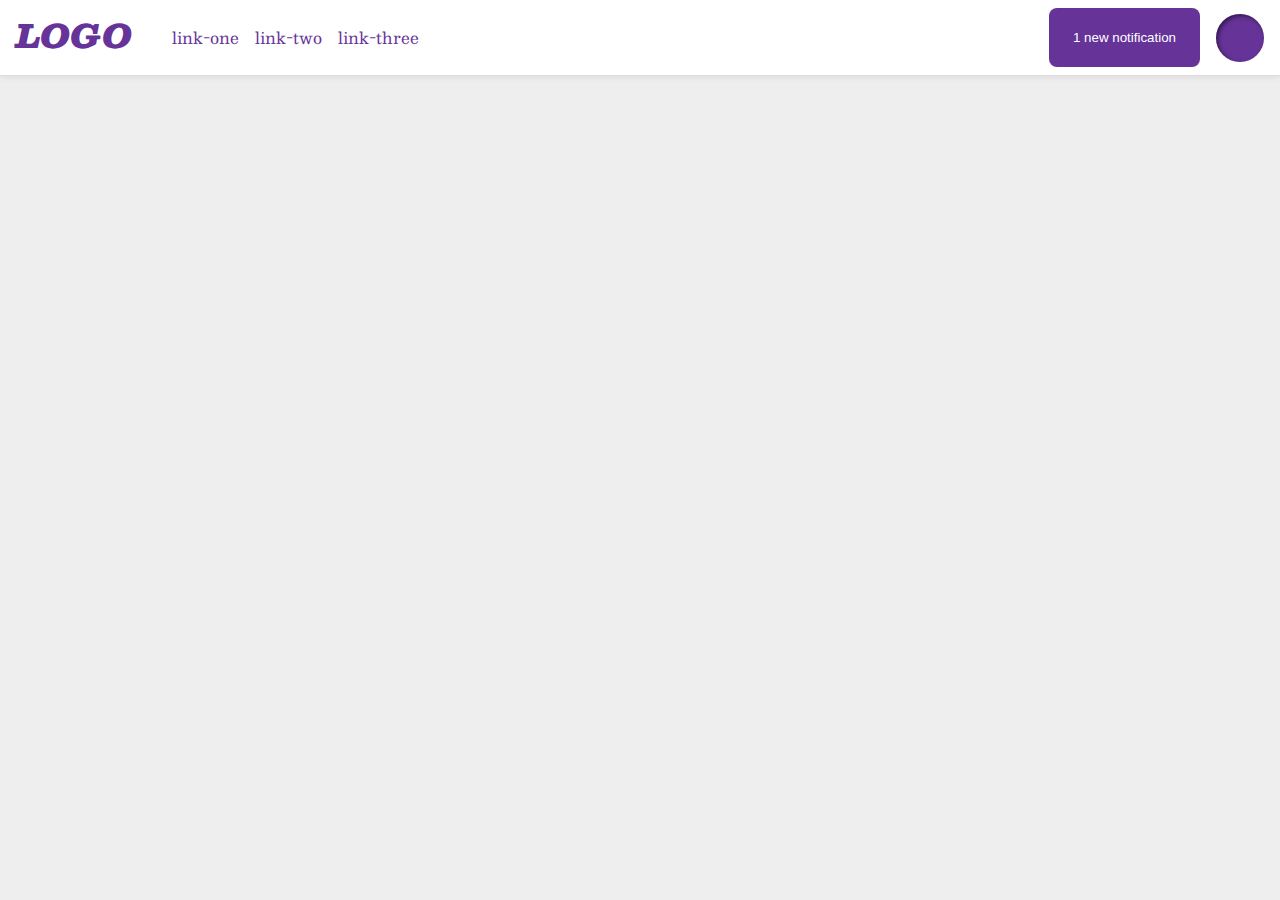
<file: flex/03-flex-header-2/index.html>
<!DOCTYPE html>
<html lang="en">
  <head>
    <meta charset="UTF-8" />
    <meta http-equiv="X-UA-Compatible" content="IE=edge" />
    <meta name="viewport" content="width=device-width, initial-scale=1.0" />
    <title>Flex Header 2</title>
    <link rel="stylesheet" href="style.css" />
  </head>
  <body>
    <div class="header">
      <div class="logo">LOGO</div>
      <ul class="links">
        <li><a href="google.com">link-one</a></li>
        <li><a href="google.com">link-two</a></li>
        <li><a href="google.com">link-three</a></li>
      </ul>
      <div class="separate">
        <button class="notifications">1 new notification</button>
        <div class="profile-image"></div>
      </div>
    </div>
  </body>
</html>
</file>
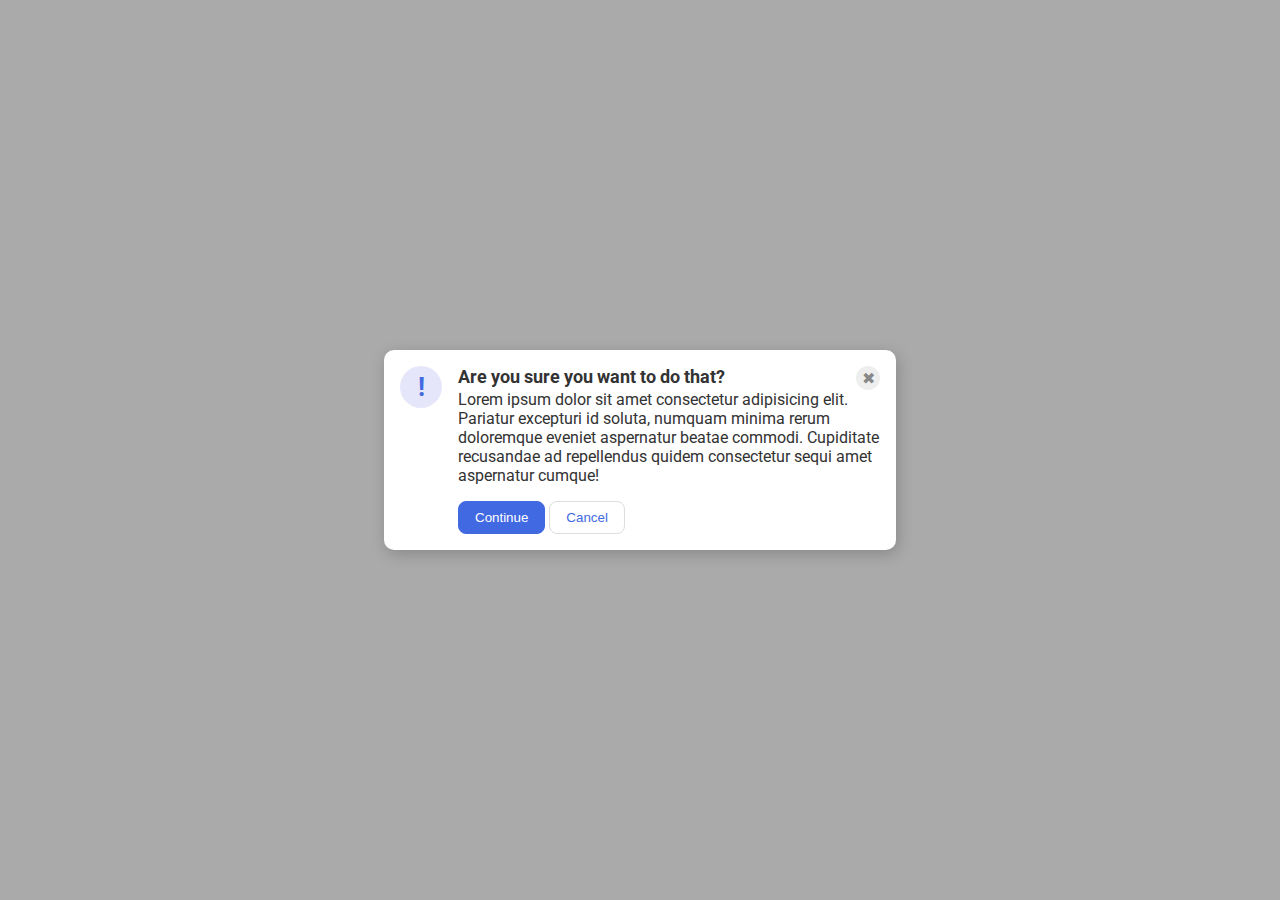
<file: flex/05-flex-modal/index.html>
<!DOCTYPE html>
<html lang="en">
  <head>
    <meta charset="UTF-8" />
    <meta http-equiv="X-UA-Compatible" content="IE=edge" />
    <meta name="viewport" content="width=device-width, initial-scale=1.0" />
    <link rel="stylesheet" href="style.css" />
    <title>Modal</title>
  </head>
  <body>
    <div class="modal">
      <div class="left"><div class="icon">!</div></div>

      <div class="everything-else">
        <div class="upper">
          <div class="header">Are you sure you want to do that?</div>
          <div class="close-button">✖</div>
        </div>

        <div class="text">
          Lorem ipsum dolor sit amet consectetur adipisicing elit. Pariatur
          excepturi id soluta, numquam minima rerum doloremque eveniet
          aspernatur beatae commodi. Cupiditate recusandae ad repellendus quidem
          consectetur sequi amet aspernatur cumque!
        </div>

        <button class="continue">Continue</button>
        <button class="cancel">Cancel</button>
      </div>
    </div>
  </body>
</html>
</file>
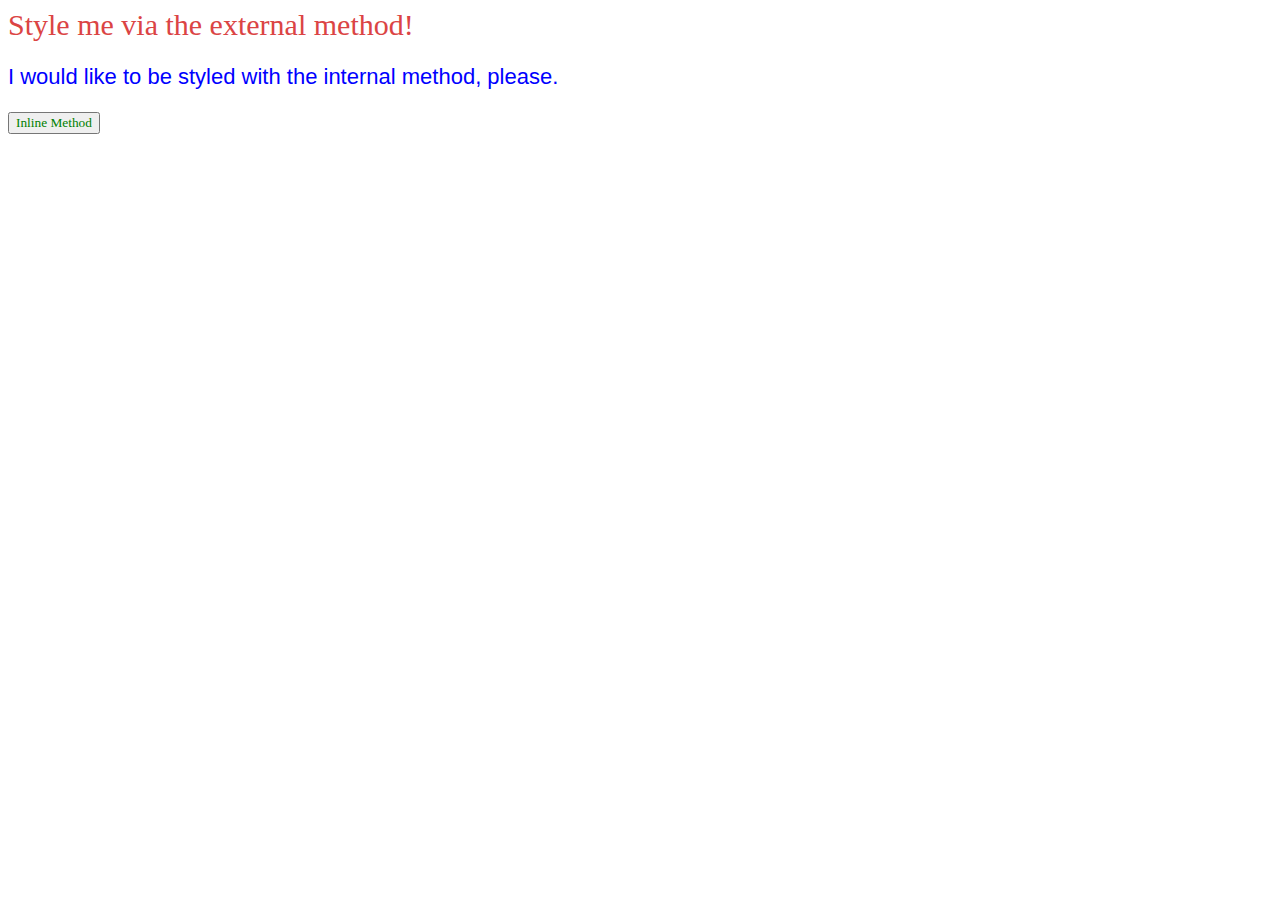
<file: foundations/01-css-methods/index.html>
<!DOCTYPE html>
<html lang="en">
  <head>
    <style>
      p {
        color: blue;
        font-size: 22px;
        font-family: Verdana, Geneva, Tahoma, sans-serif;
      }
    </style>
    <link rel="stylesheet" href="styles.css" />
    <meta charset="UTF-8" />
    <meta http-equiv="X-UA-Compatible" content="IE=edge" />
    <meta name="viewport" content="width=device-width, initial-scale=1.0" />
    <title>Methods for Adding CSS</title>
  </head>
  <body>
    <div class="external">Style me via the external method!</div>
    <p>I would like to be styled with the internal method, please.</p>
    <button
      style="
        color: green;
        font: size 22px;
        font-family: 'Times New Roman', Times, serif;
      "
    >
      Inline Method
    </button>
  </body>
</html>
</file>
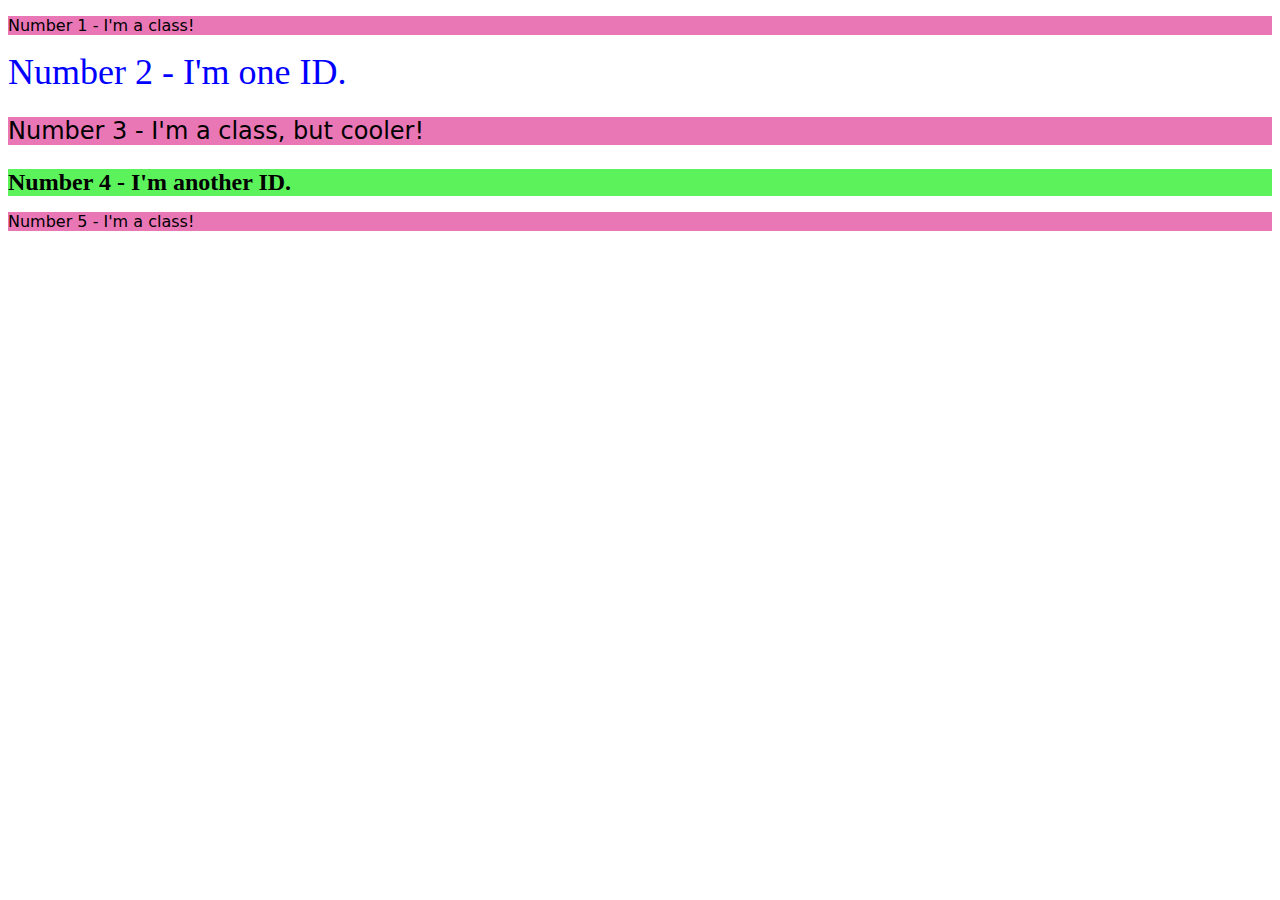
<file: foundations/02-class-id-selectors/index.html>
<!DOCTYPE html>
<html lang="en">
  <head>
    <meta charset="UTF-8" />
    <meta http-equiv="X-UA-Compatible" content="IE=edge" />
    <meta name="viewport" content="width=device-width, initial-scale=1.0" />
    <title>Class and ID Selectors</title>
    <link rel="stylesheet" href="style.css" />
  </head>
  <body>
    <p class="odd">Number 1 - I'm a class!</p>
    <div id="number2">Number 2 - I'm one ID.</div>
    <p class="odd number3">Number 3 - I'm a class, but cooler!</p>
    <div id="number4">Number 4 - I'm another ID.</div>
    <p class="odd">Number 5 - I'm a class!</p>
  </body>
</html>
</file>
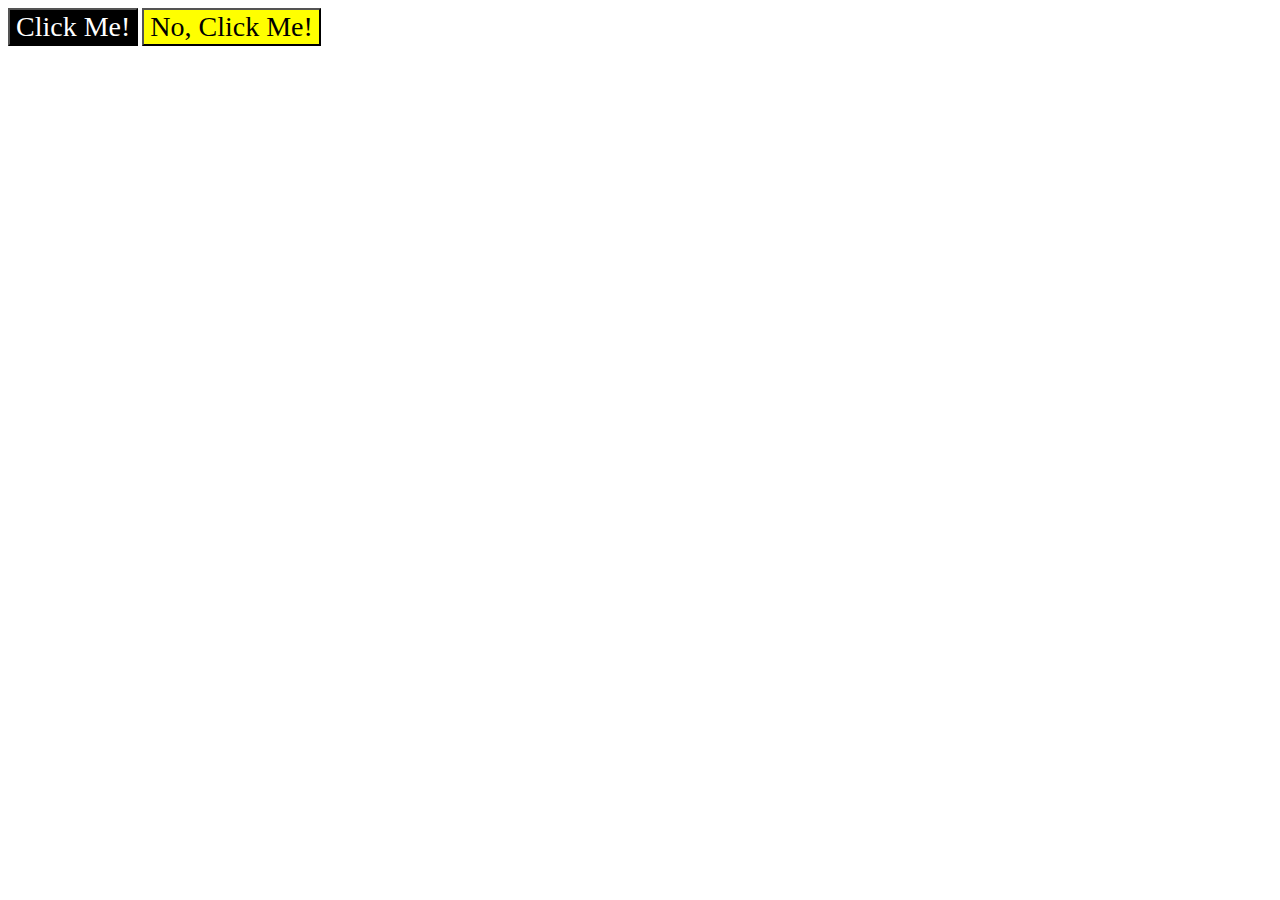
<file: foundations/03-grouping-selectors/index.html>
<!DOCTYPE html>
<html lang="en">
  <head>
    <meta charset="UTF-8" />
    <meta http-equiv="X-UA-Compatible" content="IE=edge" />
    <meta name="viewport" content="width=device-width, initial-scale=1.0" />
    <title>Grouping Selectors</title>
    <link rel="stylesheet" href="style.css" />
  </head>
  <body>
    <button class="button1">Click Me!</button>
    <button class="button2">No, Click Me!</button>
  </body>
</html>
</file>
<file: flex/03-flex-header-2/style.css>
/* this is some magical font-importing.  
you'll learn about it later. */
@import url("https://fonts.googleapis.com/css2?family=Besley:ital,wght@0,400;1,900&display=swap");

body {
  margin: 0;
  background: #eee;
  font-family: Besley, serif;
}

.header {
  background: white;
  border-bottom: 1px solid #ddd;
  box-shadow: 0 0 8px rgba(0, 0, 0, 0.1);
  display: flex;
  padding: 8px 16px;
}

.profile-image {
  background: rebeccapurple;
  box-shadow: inset 2px 2px 4px rgba(0, 0, 0, 0.5);
  border-radius: 50%;
  width: 48px;
  height: 48px;
}

.logo {
  color: rebeccapurple;
  font-size: 32px;
  font-weight: 900;
  font-style: italic;
}

button {
  border: none;
  border-radius: 8px;
  background: rebeccapurple;
  color: white;
  padding: 8px 24px;
}

a {
  /* this removes the line under our links */
  text-decoration: none;
  color: rebeccapurple;
}

ul {
  list-style-type: none;
  display: flex;
  gap: 16px;
  flex: 1;
}

.separate {
  display: flex;
  gap: 16px;
}

.profile-image {
  align-self: center;
}
</file>
<file: flex/05-flex-modal/style.css>
@import url("https://fonts.googleapis.com/css2?family=Roboto:wght@400;700&display=swap");

html,
body {
  height: 100%;
}

body {
  font-family: Roboto, sans-serif;
  margin: 0;
  background: #aaa;
  color: #333;
  /* I'll give you this one for free lol */
  display: flex;
  align-items: center;
  justify-content: center;
}

.modal {
  background: white;
  width: 480px;
  border-radius: 10px;
  box-shadow: 2px 4px 16px rgba(0, 0, 0, 0.2);
  padding: 1rem;
  display: flex;
  /* border: solid orange 1px; */
}

.icon {
  color: royalblue;
  font-size: 26px;
  font-weight: 700;
  background: lavender;
  width: 42px;
  height: 42px;
  border-radius: 50%;
  display: flex;
  align-items: center;
  justify-content: center;
}

.close-button {
  background: #eee;
  border-radius: 50%;
  color: #888;
  font-weight: 400;
  font-size: 16px;
  height: 24px;
  width: 24px;
  display: flex;
  align-items: center;
  justify-content: center;
}

button {
  padding: 8px 16px;
  border-radius: 8px;
}

button.continue {
  background: royalblue;
  border: 1px solid royalblue;
  color: white;
}

button.cancel {
  background: white;
  border: 1px solid #ddd;
  color: royalblue;
}

.left {
  /* border: solid red 1px; */
  flex-direction: column;
}
.everything-else {
  /* border: solid black 1px; */
  flex-direction: column;
  padding-left: 1rem;
}
.upper {
  display: flex;
}
.header {
  flex: 1;
  font-weight: bold;
  font-size: large;
}
.text {
  padding-bottom: 1rem;
}
</file>
<file: foundations/01-css-methods/styles.css>
.external {
  color: rgb(219, 68, 68);
  font-size: 30px;
  font-style: "Courier New", Courier, monospace;
}
</file>
<file: foundations/02-class-id-selectors/style.css>
.odd {
  background-color: rgb(233, 119, 181);
  font-family: Verdana, "DejaVu Sans", sans-serif;
}
#number2 {
  color: blue;
  font-size: 36px;
}
.number3 {
  font-size: 24px;
}
#number4 {
  background-color: rgb(92, 242, 92);
  font-weight: bold;
  font-size: 24px;
}
</file>
<file: foundations/03-grouping-selectors/style.css>
.button1,
.button2 {
  font-size: 28px;
  font-family: "Times New Roman", "Helvetica", sans-serif;
}

.button1 {
  background-color: black;
  color: white;
}

.button2 {
  background-color: yellow;
}
</file>
